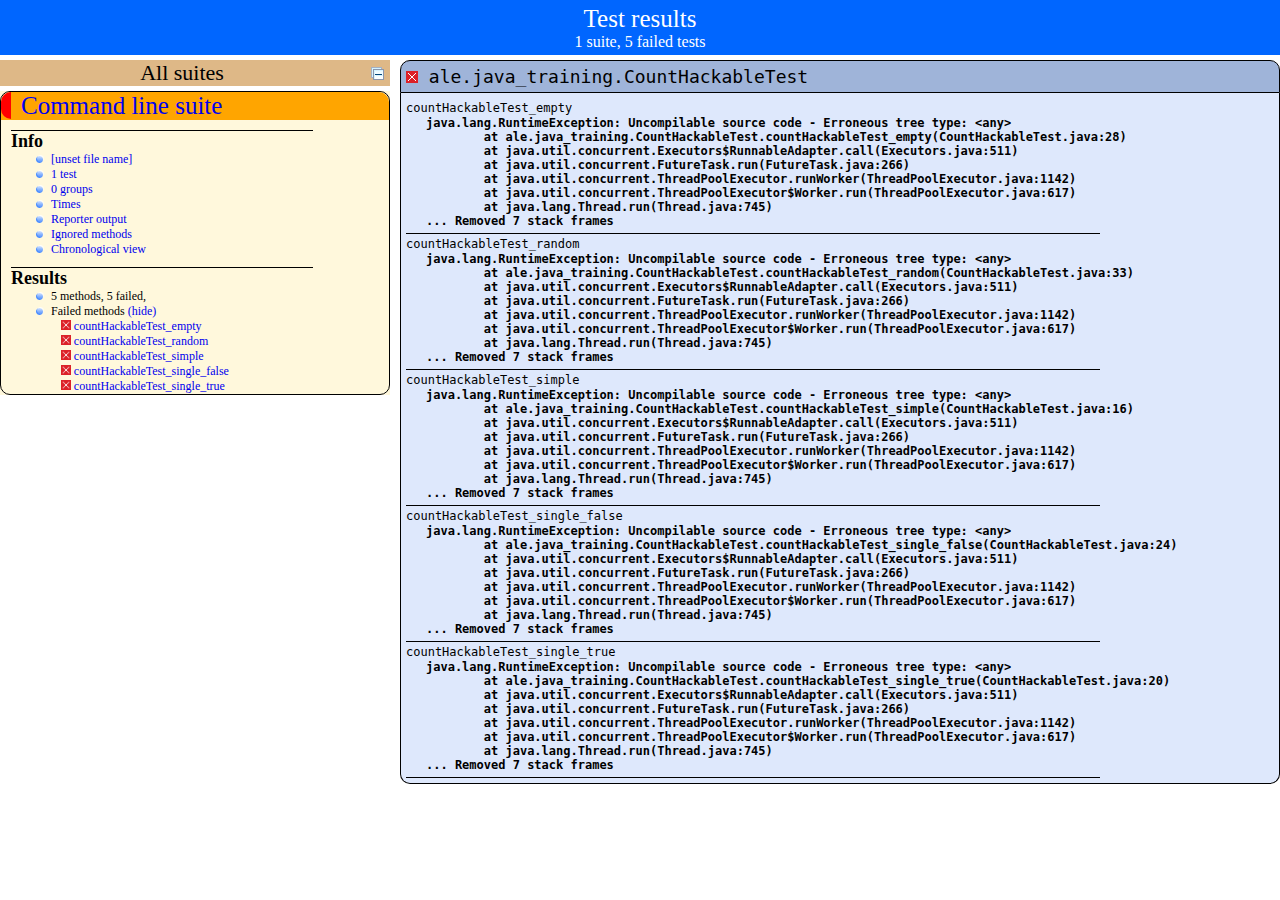
<file: test-output/index.html>
<!DOCTYPE html>

<html>
  <head>
  <meta charset='utf-8'>
  <title>TestNG reports</title>

    <link type="text/css" href="testng-reports.css" rel="stylesheet" />  
    <script type="text/javascript" src="jquery-1.7.1.min.js"></script>
    <script type="text/javascript" src="testng-reports.js"></script>
    <script type="text/javascript" src="https://www.google.com/jsapi"></script>
    <script type='text/javascript'>
      google.load('visualization', '1', {packages:['table']});
      google.setOnLoadCallback(drawTable);
      var suiteTableInitFunctions = new Array();
      var suiteTableData = new Array();
    </script>
    <!--
      <script type="text/javascript" src="jquery-ui/js/jquery-ui-1.8.16.custom.min.js"></script>
     -->
  </head>

  <body>
    <div class="top-banner-root">
      <span class="top-banner-title-font">Test results</span>
      <br/>
      <span class="top-banner-font-1">1 suite, 5 failed tests</span>
    </div> <!-- top-banner-root -->
    <div class="navigator-root">
      <div class="navigator-suite-header">
        <span>All suites</span>
        <a href="#" class="collapse-all-link" title="Collapse/expand all the suites">
          <img class="collapse-all-icon" src="collapseall.gif">
          </img> <!-- collapse-all-icon -->
        </a> <!-- collapse-all-link -->
      </div> <!-- navigator-suite-header -->
      <div class="suite">
        <div class="rounded-window">
          <div class="suite-header light-rounded-window-top">
            <a href="#" class="navigator-link" panel-name="suite-Command_line_suite">
              <span class="suite-name border-failed">Command line suite</span>
            </a> <!-- navigator-link -->
          </div> <!-- suite-header light-rounded-window-top -->
          <div class="navigator-suite-content">
            <div class="suite-section-title">
              <span>Info</span>
            </div> <!-- suite-section-title -->
            <div class="suite-section-content">
              <ul>
                <li>
                  <a href="#" class="navigator-link " panel-name="test-xml-Command_line_suite">
                    <span>[unset file name]</span>
                  </a> <!-- navigator-link  -->
                </li>
                <li>
                  <a href="#" class="navigator-link " panel-name="testlist-Command_line_suite">
                    <span class="test-stats">1 test</span>
                  </a> <!-- navigator-link  -->
                </li>
                <li>
                  <a href="#" class="navigator-link " panel-name="group-Command_line_suite">
                    <span>0 groups</span>
                  </a> <!-- navigator-link  -->
                </li>
                <li>
                  <a href="#" class="navigator-link " panel-name="times-Command_line_suite">
                    <span>Times</span>
                  </a> <!-- navigator-link  -->
                </li>
                <li>
                  <a href="#" class="navigator-link " panel-name="reporter-Command_line_suite">
                    <span>Reporter output</span>
                  </a> <!-- navigator-link  -->
                </li>
                <li>
                  <a href="#" class="navigator-link " panel-name="ignored-methods-Command_line_suite">
                    <span>Ignored methods</span>
                  </a> <!-- navigator-link  -->
                </li>
                <li>
                  <a href="#" class="navigator-link " panel-name="chronological-Command_line_suite">
                    <span>Chronological view</span>
                  </a> <!-- navigator-link  -->
                </li>
              </ul>
            </div> <!-- suite-section-content -->
            <div class="result-section">
              <div class="suite-section-title">
                <span>Results</span>
              </div> <!-- suite-section-title -->
              <div class="suite-section-content">
                <ul>
                  <li>
                    <span class="method-stats">5 methods, 5 failed,   </span>
                  </li>
                  <li>
                    <span class="method-list-title failed">Failed methods</span>
                    <span class="show-or-hide-methods failed">
                      <a href="#" panel-name="suite-Command_line_suite" class="hide-methods failed suite-Command_line_suite"> (hide)</a> <!-- hide-methods failed suite-Command_line_suite -->
                      <a href="#" panel-name="suite-Command_line_suite" class="show-methods failed suite-Command_line_suite"> (show)</a> <!-- show-methods failed suite-Command_line_suite -->
                    </span>
                    <div class="method-list-content failed suite-Command_line_suite">
                      <span>
                        <img width="3%" src="failed.png"/>
                        <a href="#" class="method navigator-link" panel-name="suite-Command_line_suite" title="ale.java_training.CountHackableTest" hash-for-method="countHackableTest_empty">countHackableTest_empty</a> <!-- method navigator-link -->
                      </span>
                      <br/>
                      <span>
                        <img width="3%" src="failed.png"/>
                        <a href="#" class="method navigator-link" panel-name="suite-Command_line_suite" title="ale.java_training.CountHackableTest" hash-for-method="countHackableTest_random">countHackableTest_random</a> <!-- method navigator-link -->
                      </span>
                      <br/>
                      <span>
                        <img width="3%" src="failed.png"/>
                        <a href="#" class="method navigator-link" panel-name="suite-Command_line_suite" title="ale.java_training.CountHackableTest" hash-for-method="countHackableTest_simple">countHackableTest_simple</a> <!-- method navigator-link -->
                      </span>
                      <br/>
                      <span>
                        <img width="3%" src="failed.png"/>
                        <a href="#" class="method navigator-link" panel-name="suite-Command_line_suite" title="ale.java_training.CountHackableTest" hash-for-method="countHackableTest_single_false">countHackableTest_single_false</a> <!-- method navigator-link -->
                      </span>
                      <br/>
                      <span>
                        <img width="3%" src="failed.png"/>
                        <a href="#" class="method navigator-link" panel-name="suite-Command_line_suite" title="ale.java_training.CountHackableTest" hash-for-method="countHackableTest_single_true">countHackableTest_single_true</a> <!-- method navigator-link -->
                      </span>
                      <br/>
                    </div> <!-- method-list-content failed suite-Command_line_suite -->
                  </li>
                </ul>
              </div> <!-- suite-section-content -->
            </div> <!-- result-section -->
          </div> <!-- navigator-suite-content -->
        </div> <!-- rounded-window -->
      </div> <!-- suite -->
    </div> <!-- navigator-root -->
    <div class="wrapper">
      <div class="main-panel-root">
        <div panel-name="suite-Command_line_suite" class="panel Command_line_suite">
          <div class="suite-Command_line_suite-class-failed">
            <div class="main-panel-header rounded-window-top">
              <img src="failed.png"/>
              <span class="class-name">ale.java_training.CountHackableTest</span>
            </div> <!-- main-panel-header rounded-window-top -->
            <div class="main-panel-content rounded-window-bottom">
              <div class="method">
                <div class="method-content">
                  <a name="countHackableTest_empty">
                  </a> <!-- countHackableTest_empty -->
                  <span class="method-name">countHackableTest_empty</span>
                  <div class="stack-trace">java.lang.RuntimeException: Uncompilable source code - Erroneous tree type: &lt;any&gt;
	at ale.java_training.CountHackableTest.countHackableTest_empty(CountHackableTest.java:28)
	at java.util.concurrent.Executors$RunnableAdapter.call(Executors.java:511)
	at java.util.concurrent.FutureTask.run(FutureTask.java:266)
	at java.util.concurrent.ThreadPoolExecutor.runWorker(ThreadPoolExecutor.java:1142)
	at java.util.concurrent.ThreadPoolExecutor$Worker.run(ThreadPoolExecutor.java:617)
	at java.lang.Thread.run(Thread.java:745)
... Removed 7 stack frames
</div> <!-- stack-trace -->
                </div> <!-- method-content -->
              </div> <!-- method -->
              <div class="method">
                <div class="method-content">
                  <a name="countHackableTest_random">
                  </a> <!-- countHackableTest_random -->
                  <span class="method-name">countHackableTest_random</span>
                  <div class="stack-trace">java.lang.RuntimeException: Uncompilable source code - Erroneous tree type: &lt;any&gt;
	at ale.java_training.CountHackableTest.countHackableTest_random(CountHackableTest.java:33)
	at java.util.concurrent.Executors$RunnableAdapter.call(Executors.java:511)
	at java.util.concurrent.FutureTask.run(FutureTask.java:266)
	at java.util.concurrent.ThreadPoolExecutor.runWorker(ThreadPoolExecutor.java:1142)
	at java.util.concurrent.ThreadPoolExecutor$Worker.run(ThreadPoolExecutor.java:617)
	at java.lang.Thread.run(Thread.java:745)
... Removed 7 stack frames
</div> <!-- stack-trace -->
                </div> <!-- method-content -->
              </div> <!-- method -->
              <div class="method">
                <div class="method-content">
                  <a name="countHackableTest_simple">
                  </a> <!-- countHackableTest_simple -->
                  <span class="method-name">countHackableTest_simple</span>
                  <div class="stack-trace">java.lang.RuntimeException: Uncompilable source code - Erroneous tree type: &lt;any&gt;
	at ale.java_training.CountHackableTest.countHackableTest_simple(CountHackableTest.java:16)
	at java.util.concurrent.Executors$RunnableAdapter.call(Executors.java:511)
	at java.util.concurrent.FutureTask.run(FutureTask.java:266)
	at java.util.concurrent.ThreadPoolExecutor.runWorker(ThreadPoolExecutor.java:1142)
	at java.util.concurrent.ThreadPoolExecutor$Worker.run(ThreadPoolExecutor.java:617)
	at java.lang.Thread.run(Thread.java:745)
... Removed 7 stack frames
</div> <!-- stack-trace -->
                </div> <!-- method-content -->
              </div> <!-- method -->
              <div class="method">
                <div class="method-content">
                  <a name="countHackableTest_single_false">
                  </a> <!-- countHackableTest_single_false -->
                  <span class="method-name">countHackableTest_single_false</span>
                  <div class="stack-trace">java.lang.RuntimeException: Uncompilable source code - Erroneous tree type: &lt;any&gt;
	at ale.java_training.CountHackableTest.countHackableTest_single_false(CountHackableTest.java:24)
	at java.util.concurrent.Executors$RunnableAdapter.call(Executors.java:511)
	at java.util.concurrent.FutureTask.run(FutureTask.java:266)
	at java.util.concurrent.ThreadPoolExecutor.runWorker(ThreadPoolExecutor.java:1142)
	at java.util.concurrent.ThreadPoolExecutor$Worker.run(ThreadPoolExecutor.java:617)
	at java.lang.Thread.run(Thread.java:745)
... Removed 7 stack frames
</div> <!-- stack-trace -->
                </div> <!-- method-content -->
              </div> <!-- method -->
              <div class="method">
                <div class="method-content">
                  <a name="countHackableTest_single_true">
                  </a> <!-- countHackableTest_single_true -->
                  <span class="method-name">countHackableTest_single_true</span>
                  <div class="stack-trace">java.lang.RuntimeException: Uncompilable source code - Erroneous tree type: &lt;any&gt;
	at ale.java_training.CountHackableTest.countHackableTest_single_true(CountHackableTest.java:20)
	at java.util.concurrent.Executors$RunnableAdapter.call(Executors.java:511)
	at java.util.concurrent.FutureTask.run(FutureTask.java:266)
	at java.util.concurrent.ThreadPoolExecutor.runWorker(ThreadPoolExecutor.java:1142)
	at java.util.concurrent.ThreadPoolExecutor$Worker.run(ThreadPoolExecutor.java:617)
	at java.lang.Thread.run(Thread.java:745)
... Removed 7 stack frames
</div> <!-- stack-trace -->
                </div> <!-- method-content -->
              </div> <!-- method -->
            </div> <!-- main-panel-content rounded-window-bottom -->
          </div> <!-- suite-Command_line_suite-class-failed -->
        </div> <!-- panel Command_line_suite -->
        <div panel-name="test-xml-Command_line_suite" class="panel">
          <div class="main-panel-header rounded-window-top">
          </div> <!-- main-panel-header rounded-window-top -->
          <div class="main-panel-content rounded-window-bottom">
            <pre>
&lt;?xml version=&quot;1.0&quot; encoding=&quot;UTF-8&quot;?&gt;
&lt;!DOCTYPE suite SYSTEM &quot;http://testng.org/testng-1.0.dtd&quot;&gt;
&lt;suite name=&quot;Command line suite&quot;&gt;
  &lt;test name=&quot;Command line test&quot;&gt;
    &lt;classes&gt;
      &lt;class name=&quot;ale.java_training.CountHackableTest&quot;/&gt;
    &lt;/classes&gt;
  &lt;/test&gt; &lt;!-- Command line test --&gt;
&lt;/suite&gt; &lt;!-- Command line suite --&gt;
            </pre>
          </div> <!-- main-panel-content rounded-window-bottom -->
        </div> <!-- panel -->
        <div panel-name="testlist-Command_line_suite" class="panel">
          <div class="main-panel-header rounded-window-top">
            <span class="header-content">Tests for Command line suite</span>
          </div> <!-- main-panel-header rounded-window-top -->
          <div class="main-panel-content rounded-window-bottom">
            <ul>
              <li>
                <span class="test-name">Command line test (1 class)</span>
              </li>
            </ul>
          </div> <!-- main-panel-content rounded-window-bottom -->
        </div> <!-- panel -->
        <div panel-name="group-Command_line_suite" class="panel">
          <div class="main-panel-header rounded-window-top">
            <span class="header-content">Groups for Command line suite</span>
          </div> <!-- main-panel-header rounded-window-top -->
          <div class="main-panel-content rounded-window-bottom">
          </div> <!-- main-panel-content rounded-window-bottom -->
        </div> <!-- panel -->
        <div panel-name="times-Command_line_suite" class="panel">
          <div class="main-panel-header rounded-window-top">
            <span class="header-content">Times for Command line suite</span>
          </div> <!-- main-panel-header rounded-window-top -->
          <div class="main-panel-content rounded-window-bottom">
            <div class="times-div">
              <script type="text/javascript">
suiteTableInitFunctions.push('tableData_Command_line_suite');
function tableData_Command_line_suite() {
var data = new google.visualization.DataTable();
data.addColumn('number', 'Number');
data.addColumn('string', 'Method');
data.addColumn('string', 'Class');
data.addColumn('number', 'Time (ms)');
data.addRows(5);
data.setCell(0, 0, 0)
data.setCell(0, 1, 'countHackableTest_empty')
data.setCell(0, 2, 'ale.java_training.CountHackableTest')
data.setCell(0, 3, 5);
data.setCell(1, 0, 1)
data.setCell(1, 1, 'countHackableTest_random')
data.setCell(1, 2, 'ale.java_training.CountHackableTest')
data.setCell(1, 3, 1);
data.setCell(2, 0, 2)
data.setCell(2, 1, 'countHackableTest_simple')
data.setCell(2, 2, 'ale.java_training.CountHackableTest')
data.setCell(2, 3, 1);
data.setCell(3, 0, 3)
data.setCell(3, 1, 'countHackableTest_single_true')
data.setCell(3, 2, 'ale.java_training.CountHackableTest')
data.setCell(3, 3, 1);
data.setCell(4, 0, 4)
data.setCell(4, 1, 'countHackableTest_single_false')
data.setCell(4, 2, 'ale.java_training.CountHackableTest')
data.setCell(4, 3, 0);
window.suiteTableData['Command_line_suite']= { tableData: data, tableDiv: 'times-div-Command_line_suite'}
return data;
}
              </script>
              <span class="suite-total-time">Total running time: 8 ms</span>
              <div id="times-div-Command_line_suite">
              </div> <!-- times-div-Command_line_suite -->
            </div> <!-- times-div -->
          </div> <!-- main-panel-content rounded-window-bottom -->
        </div> <!-- panel -->
        <div panel-name="reporter-Command_line_suite" class="panel">
          <div class="main-panel-header rounded-window-top">
            <span class="header-content">Reporter output for Command line suite</span>
          </div> <!-- main-panel-header rounded-window-top -->
          <div class="main-panel-content rounded-window-bottom">
          </div> <!-- main-panel-content rounded-window-bottom -->
        </div> <!-- panel -->
        <div panel-name="ignored-methods-Command_line_suite" class="panel">
          <div class="main-panel-header rounded-window-top">
            <span class="header-content">0 ignored methods</span>
          </div> <!-- main-panel-header rounded-window-top -->
          <div class="main-panel-content rounded-window-bottom">
          </div> <!-- main-panel-content rounded-window-bottom -->
        </div> <!-- panel -->
        <div panel-name="chronological-Command_line_suite" class="panel">
          <div class="main-panel-header rounded-window-top">
            <span class="header-content">Methods in chronological order</span>
          </div> <!-- main-panel-header rounded-window-top -->
          <div class="main-panel-content rounded-window-bottom">
            <div class="chronological-class">
              <div class="chronological-class-name">ale.java_training.CountHackableTest</div> <!-- chronological-class-name -->
              <div class="test-method">
                <img src="failed.png">
                </img>
                <span class="method-name">countHackableTest_empty</span>
                <span class="method-start">0 ms</span>
              </div> <!-- test-method -->
              <div class="test-method">
                <img src="failed.png">
                </img>
                <span class="method-name">countHackableTest_random</span>
                <span class="method-start">6 ms</span>
              </div> <!-- test-method -->
              <div class="test-method">
                <img src="failed.png">
                </img>
                <span class="method-name">countHackableTest_simple</span>
                <span class="method-start">7 ms</span>
              </div> <!-- test-method -->
              <div class="test-method">
                <img src="failed.png">
                </img>
                <span class="method-name">countHackableTest_single_false</span>
                <span class="method-start">9 ms</span>
              </div> <!-- test-method -->
              <div class="test-method">
                <img src="failed.png">
                </img>
                <span class="method-name">countHackableTest_single_true</span>
                <span class="method-start">9 ms</span>
              </div> <!-- test-method -->
          </div> <!-- main-panel-content rounded-window-bottom -->
        </div> <!-- panel -->
      </div> <!-- main-panel-root -->
    </div> <!-- wrapper -->
  </body>
</html>
</file>
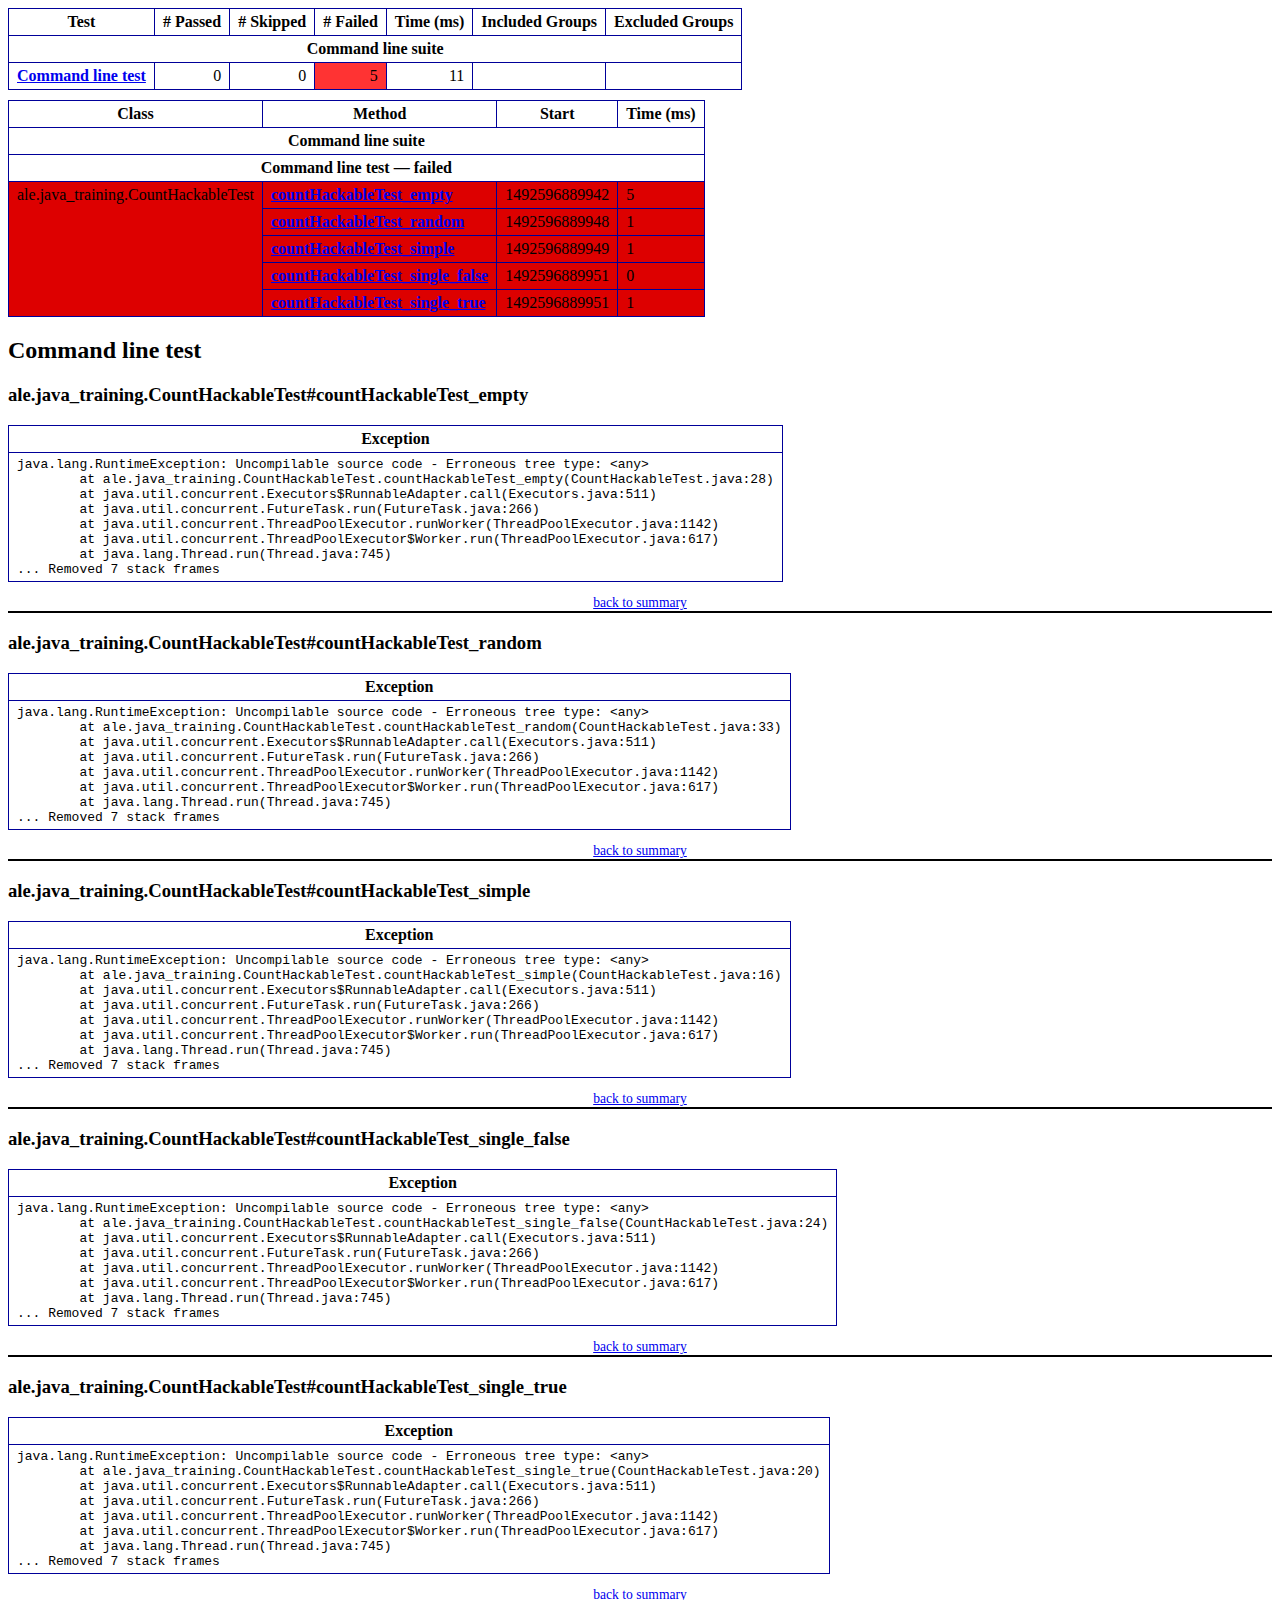
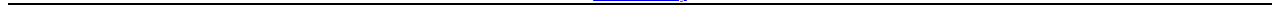
<file: test-output/emailable-report.html>
<!DOCTYPE html PUBLIC "-//W3C//DTD XHTML 1.1//EN" "http://www.w3.org/TR/xhtml11/DTD/xhtml11.dtd">
<html xmlns="http://www.w3.org/1999/xhtml"><head><title>TestNG Report</title><style type="text/css">table {margin-bottom:10px;border-collapse:collapse;empty-cells:show}th,td {border:1px solid #009;padding:.25em .5em}th {vertical-align:bottom}td {vertical-align:top}table a {font-weight:bold}.stripe td {background-color: #E6EBF9}.num {text-align:right}.passedodd td {background-color: #3F3}.passedeven td {background-color: #0A0}.skippedodd td {background-color: #DDD}.skippedeven td {background-color: #CCC}.failedodd td,.attn {background-color: #F33}.failedeven td,.stripe .attn {background-color: #D00}.stacktrace {white-space:pre;font-family:monospace}.totop {font-size:85%;text-align:center;border-bottom:2px solid #000}</style></head><body><table><tr><th>Test</th><th># Passed</th><th># Skipped</th><th># Failed</th><th>Time (ms)</th><th>Included Groups</th><th>Excluded Groups</th></tr><tr><th colspan="7">Command line suite</th></tr><tr><td><a href="#t0">Command line test</a></td><td class="num">0</td><td class="num">0</td><td class="num attn">5</td><td class="num">11</td><td></td><td></td></tr></table><table><thead><tr><th>Class</th><th>Method</th><th>Start</th><th>Time (ms)</th></tr></thead><tbody><tr><th colspan="4">Command line suite</th></tr></tbody><tbody id="t0"><tr><th colspan="4">Command line test &#8212; failed</th></tr><tr class="failedeven"><td rowspan="5">ale.java_training.CountHackableTest</td><td><a href="#m0">countHackableTest_empty</a></td><td rowspan="1">1492596889942</td><td rowspan="1">5</td></tr><tr class="failedeven"><td><a href="#m1">countHackableTest_random</a></td><td rowspan="1">1492596889948</td><td rowspan="1">1</td></tr><tr class="failedeven"><td><a href="#m2">countHackableTest_simple</a></td><td rowspan="1">1492596889949</td><td rowspan="1">1</td></tr><tr class="failedeven"><td><a href="#m3">countHackableTest_single_false</a></td><td rowspan="1">1492596889951</td><td rowspan="1">0</td></tr><tr class="failedeven"><td><a href="#m4">countHackableTest_single_true</a></td><td rowspan="1">1492596889951</td><td rowspan="1">1</td></tr></tbody></table><h2>Command line test</h2><h3 id="m0">ale.java_training.CountHackableTest#countHackableTest_empty</h3><table class="result"><tr><th>Exception</th></tr><tr><td><div class="stacktrace">java.lang.RuntimeException: Uncompilable source code - Erroneous tree type: &lt;any&gt;
	at ale.java_training.CountHackableTest.countHackableTest_empty(CountHackableTest.java:28)
	at java.util.concurrent.Executors$RunnableAdapter.call(Executors.java:511)
	at java.util.concurrent.FutureTask.run(FutureTask.java:266)
	at java.util.concurrent.ThreadPoolExecutor.runWorker(ThreadPoolExecutor.java:1142)
	at java.util.concurrent.ThreadPoolExecutor$Worker.run(ThreadPoolExecutor.java:617)
	at java.lang.Thread.run(Thread.java:745)
... Removed 7 stack frames</div></td></tr></table><p class="totop"><a href="#summary">back to summary</a></p><h3 id="m1">ale.java_training.CountHackableTest#countHackableTest_random</h3><table class="result"><tr><th>Exception</th></tr><tr><td><div class="stacktrace">java.lang.RuntimeException: Uncompilable source code - Erroneous tree type: &lt;any&gt;
	at ale.java_training.CountHackableTest.countHackableTest_random(CountHackableTest.java:33)
	at java.util.concurrent.Executors$RunnableAdapter.call(Executors.java:511)
	at java.util.concurrent.FutureTask.run(FutureTask.java:266)
	at java.util.concurrent.ThreadPoolExecutor.runWorker(ThreadPoolExecutor.java:1142)
	at java.util.concurrent.ThreadPoolExecutor$Worker.run(ThreadPoolExecutor.java:617)
	at java.lang.Thread.run(Thread.java:745)
... Removed 7 stack frames</div></td></tr></table><p class="totop"><a href="#summary">back to summary</a></p><h3 id="m2">ale.java_training.CountHackableTest#countHackableTest_simple</h3><table class="result"><tr><th>Exception</th></tr><tr><td><div class="stacktrace">java.lang.RuntimeException: Uncompilable source code - Erroneous tree type: &lt;any&gt;
	at ale.java_training.CountHackableTest.countHackableTest_simple(CountHackableTest.java:16)
	at java.util.concurrent.Executors$RunnableAdapter.call(Executors.java:511)
	at java.util.concurrent.FutureTask.run(FutureTask.java:266)
	at java.util.concurrent.ThreadPoolExecutor.runWorker(ThreadPoolExecutor.java:1142)
	at java.util.concurrent.ThreadPoolExecutor$Worker.run(ThreadPoolExecutor.java:617)
	at java.lang.Thread.run(Thread.java:745)
... Removed 7 stack frames</div></td></tr></table><p class="totop"><a href="#summary">back to summary</a></p><h3 id="m3">ale.java_training.CountHackableTest#countHackableTest_single_false</h3><table class="result"><tr><th>Exception</th></tr><tr><td><div class="stacktrace">java.lang.RuntimeException: Uncompilable source code - Erroneous tree type: &lt;any&gt;
	at ale.java_training.CountHackableTest.countHackableTest_single_false(CountHackableTest.java:24)
	at java.util.concurrent.Executors$RunnableAdapter.call(Executors.java:511)
	at java.util.concurrent.FutureTask.run(FutureTask.java:266)
	at java.util.concurrent.ThreadPoolExecutor.runWorker(ThreadPoolExecutor.java:1142)
	at java.util.concurrent.ThreadPoolExecutor$Worker.run(ThreadPoolExecutor.java:617)
	at java.lang.Thread.run(Thread.java:745)
... Removed 7 stack frames</div></td></tr></table><p class="totop"><a href="#summary">back to summary</a></p><h3 id="m4">ale.java_training.CountHackableTest#countHackableTest_single_true</h3><table class="result"><tr><th>Exception</th></tr><tr><td><div class="stacktrace">java.lang.RuntimeException: Uncompilable source code - Erroneous tree type: &lt;any&gt;
	at ale.java_training.CountHackableTest.countHackableTest_single_true(CountHackableTest.java:20)
	at java.util.concurrent.Executors$RunnableAdapter.call(Executors.java:511)
	at java.util.concurrent.FutureTask.run(FutureTask.java:266)
	at java.util.concurrent.ThreadPoolExecutor.runWorker(ThreadPoolExecutor.java:1142)
	at java.util.concurrent.ThreadPoolExecutor$Worker.run(ThreadPoolExecutor.java:617)
	at java.lang.Thread.run(Thread.java:745)
... Removed 7 stack frames</div></td></tr></table><p class="totop"><a href="#summary">back to summary</a></p></body></html>
</file>
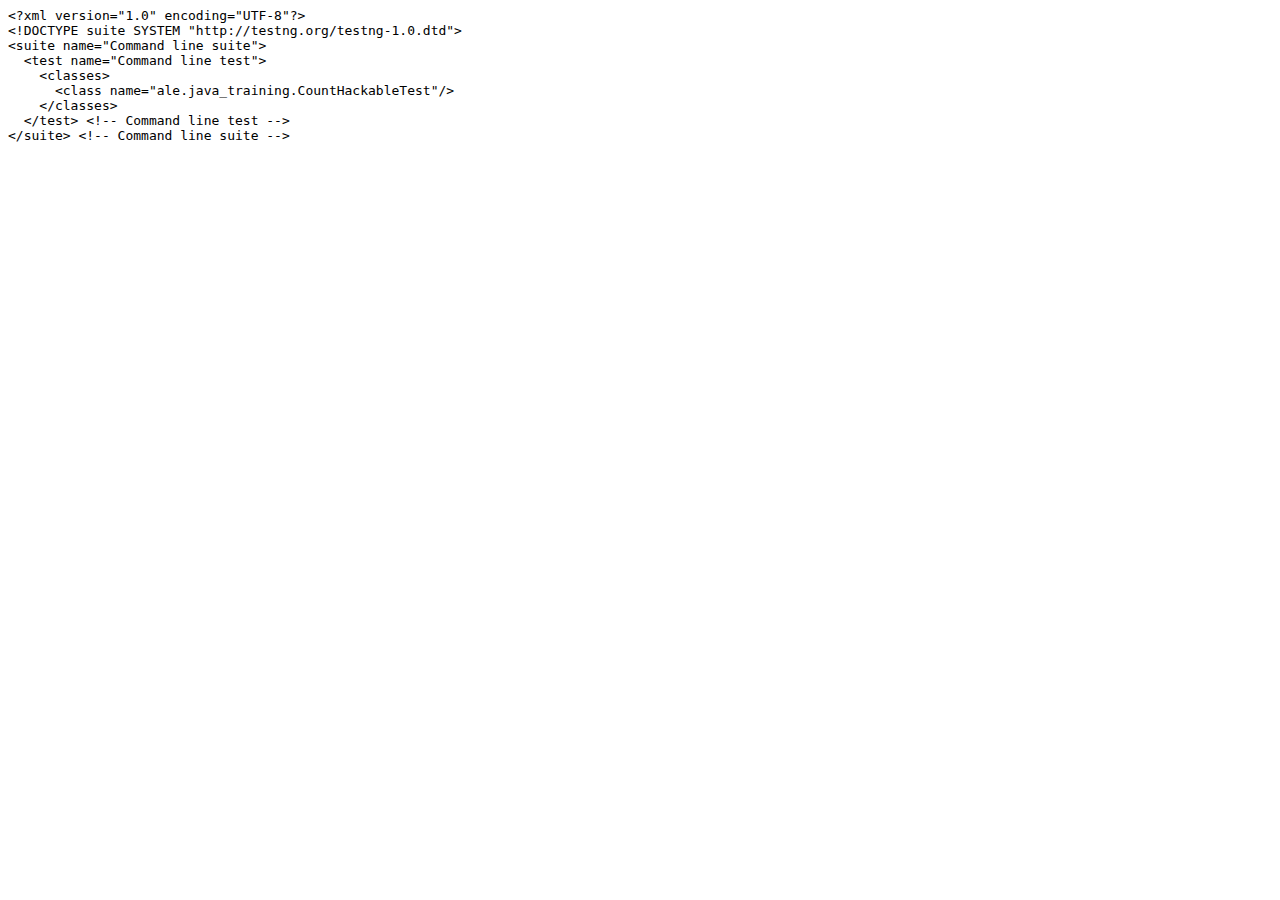
<file: test-output/old/Command line suite/testng.xml.html>
<html><head><title>testng.xml for Command line suite</title></head><body><tt>&lt;?xml&nbsp;version="1.0"&nbsp;encoding="UTF-8"?&gt;<br/>&lt;!DOCTYPE&nbsp;suite&nbsp;SYSTEM&nbsp;"http://testng.org/testng-1.0.dtd"&gt;<br/>&lt;suite&nbsp;name="Command&nbsp;line&nbsp;suite"&gt;<br/>&nbsp;&nbsp;&lt;test&nbsp;name="Command&nbsp;line&nbsp;test"&gt;<br/>&nbsp;&nbsp;&nbsp;&nbsp;&lt;classes&gt;<br/>&nbsp;&nbsp;&nbsp;&nbsp;&nbsp;&nbsp;&lt;class&nbsp;name="ale.java_training.CountHackableTest"/&gt;<br/>&nbsp;&nbsp;&nbsp;&nbsp;&lt;/classes&gt;<br/>&nbsp;&nbsp;&lt;/test&gt;&nbsp;&lt;!--&nbsp;Command&nbsp;line&nbsp;test&nbsp;--&gt;<br/>&lt;/suite&gt;&nbsp;&lt;!--&nbsp;Command&nbsp;line&nbsp;suite&nbsp;--&gt;<br/></tt></body></html>
</file>
<file: test-output/testng-reports.css>
body {
    margin: 0px 0px 5px 5px;
}

ul {
    margin: 0px;
}

li {
    list-style-type: none;
}

a {
    text-decoration: none;
}

a:hover {
    text-decoration: underline;
}

.navigator-selected {
    background: #ffa500;
}

.wrapper {
    position: absolute;
    top: 60px;
    bottom: 0;
    left: 400px;
    right: 0;
    overflow: auto;
}

.navigator-root {
    position: absolute;
    top: 60px;
    bottom: 0;
    left: 0;
    width: 400px;
    overflow-y: auto;
}

.suite {
    margin: 0px 10px 10px 0px;
    background-color: #fff8dc;
}

.suite-name {
    padding-left: 10px;
    font-size: 25px;
    font-family: Times;
}

.main-panel-header {
    padding: 5px;
    background-color: #9FB4D9; //afeeee;
    font-family: monospace;
    font-size: 18px;
}

.main-panel-content {
    padding: 5px;
    margin-bottom: 10px;
    background-color: #DEE8FC; //d0ffff;
}

.rounded-window {
    border-radius: 10px;
    border-style: solid;
    border-width: 1px;
}

.rounded-window-top {
    border-top-right-radius: 10px 10px;
    border-top-left-radius: 10px 10px;
    border-style: solid;
    border-width: 1px;
    overflow: auto;
}

.light-rounded-window-top {
    border-top-right-radius: 10px 10px;
    border-top-left-radius: 10px 10px;
}

.rounded-window-bottom {
    border-style: solid;
    border-width: 0px 1px 1px 1px;
    border-bottom-right-radius: 10px 10px;
    border-bottom-left-radius: 10px 10px;
    overflow: auto;
}

.method-name {
    font-size: 12px;
    font-family: monospace;
}

.method-content {
    border-style: solid;
    border-width: 0px 0px 1px 0px;
    margin-bottom: 10;
    padding-bottom: 5px;
    width: 80%;
}

.parameters {
    font-size: 14px;
    font-family: monospace;
}

.stack-trace {
    white-space: pre;
    font-family: monospace;
    font-size: 12px;
    font-weight: bold;
    margin-top: 0px;
    margin-left: 20px;
}

.testng-xml {
    font-family: monospace;
}

.method-list-content {
    margin-left: 10px;
}

.navigator-suite-content {
    margin-left: 10px;
    font: 12px 'Lucida Grande';
}

.suite-section-title {
    margin-top: 10px;
    width: 80%;
    border-style: solid;
    border-width: 1px 0px 0px 0px;
    font-family: Times;
    font-size: 18px;
    font-weight: bold;
}

.suite-section-content {
    list-style-image: url(bullet_point.png);
}

.top-banner-root {
    position: absolute;
    top: 0;
    height: 45px;
    left: 0;
    right: 0;
    padding: 5px;
    margin: 0px 0px 5px 0px;
    background-color: #0066ff;
    font-family: Times;
    color: #fff;
    text-align: center;
}

.top-banner-title-font {
    font-size: 25px;
}

.test-name {
    font-family: 'Lucida Grande';
    font-size: 16px;
}

.suite-icon {
    padding: 5px;
    float: right;
    height: 20;
}

.test-group {
    font: 20px 'Lucida Grande';
    margin: 5px 5px 10px 5px;
    border-width: 0px 0px 1px 0px;
    border-style: solid;
    padding: 5px;
}

.test-group-name {
    font-weight: bold;
}

.method-in-group {
    font-size: 16px;
    margin-left: 80px;
}

table.google-visualization-table-table {
    width: 100%;
}

.reporter-method-name {
    font-size: 14px;
    font-family: monospace;
}

.reporter-method-output-div {
    padding: 5px;
    margin: 0px 0px 5px 20px;
    font-size: 12px;
    font-family: monospace;
    border-width: 0px 0px 0px 1px;
    border-style: solid;
}

.ignored-class-div {
    font-size: 14px;
    font-family: monospace;
}

.ignored-methods-div {
    padding: 5px;
    margin: 0px 0px 5px 20px;
    font-size: 12px;
    font-family: monospace;
    border-width: 0px 0px 0px 1px;
    border-style: solid;
}

.border-failed {
    border-top-left-radius: 10px 10px;
    border-bottom-left-radius: 10px 10px;
    border-style: solid;
    border-width: 0px 0px 0px 10px;
    border-color: #f00;
}

.border-skipped {
    border-top-left-radius: 10px 10px;
    border-bottom-left-radius: 10px 10px;
    border-style: solid;
    border-width: 0px 0px 0px 10px;
    border-color: #edc600;
}

.border-passed {
    border-top-left-radius: 10px 10px;
    border-bottom-left-radius: 10px 10px;
    border-style: solid;
    border-width: 0px 0px 0px 10px;
    border-color: #19f52d;
}

.times-div {
    text-align: center;
    padding: 5px;
}

.suite-total-time {
    font: 16px 'Lucida Grande';
}

.configuration-suite {
    margin-left: 20px;
}

.configuration-test {
    margin-left: 40px;
}

.configuration-class {
    margin-left: 60px;
}

.configuration-method {
    margin-left: 80px;
}

.test-method {
    margin-left: 100px;
}

.chronological-class {
    background-color: #0ccff;
    border-style: solid;
    border-width: 0px 0px 1px 1px;
}

.method-start {
    float: right;
}

.chronological-class-name {
    padding: 0px 0px 0px 5px;
    color: #008;
}

.after, .before, .test-method {
    font-family: monospace;
    font-size: 14px;
}

.navigator-suite-header {
    font-size: 22px;
    margin: 0px 10px 5px 0px;
    background-color: #deb887;
    text-align: center;
}

.collapse-all-icon {
    padding: 5px;
    float: right;
}
</file>
